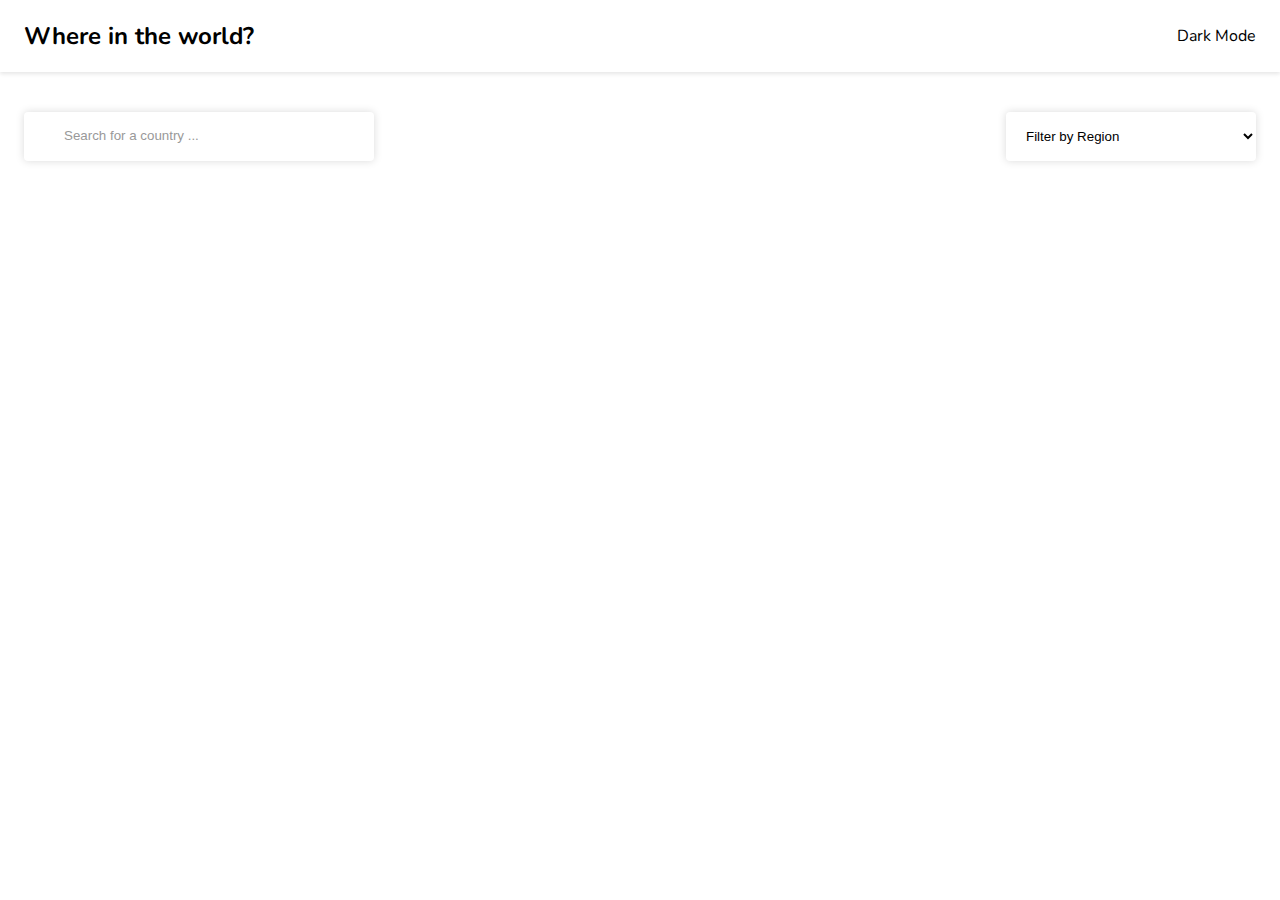
<file: index.html>
<!DOCTYPE html>
<html lang="en">
  <head>
    <meta charset="UTF-8" />
    <meta name="viewport" content="width=device-width, initial-scale=1.0" />
    <title>Countries</title>
    <link
      rel="stylesheet"
      href="https://cdnjs.cloudflare.com/ajax/libs/font-awesome/6.5.2/css/all.min.css"
      integrity="sha512-SnH5WK+bZxgPHs44uWIX+LLJAJ9/2PkPKZ5QiAj6Ta86w+fsb2TkcmfRyVX3pBnMFcV7oQPJkl9QevSCWr3W6A=="
      crossorigin="anonymous"
      referrerpolicy="no-referrer"
    />
    <link
      href="https://fonts.googleapis.com/css?family=Nunito:300,regular,500,600,700,800"
      rel="stylesheet"
    />
    <link rel="stylesheet" href="style.css" />
    <script src="script.js" defer></script>
  </head>
  <body class="white">
    <header class="header-container">
      <div class="header-content">
        <h2 class="title"><a href="/">Where in the world?</a></h2>
        <p class="theme-changer">
          <i class="fa-regular fa-moon">&nbsp;&nbsp;</i>Dark Mode
        </p>
      </div>
    </header>
    <main>
      <div class="search-filter-container">
        <div class="search-container">
          <i class="fa-solid fa-magnifying-glass"></i>
          <input type="text" placeholder="Search for a country ..." />
        </div>
        <select class="filter-by-region">
          <option hidden>Filter by Region</option>
          <option value="Africa">Africa</option>
          <option value="America">America</option>
          <option value="Asia">Asia</option>
          <option value="Europe">Europe</option>
          <option value="Oceania">Oceania</option>
        </select>
      </div>
      <div class="countries-container"></div>
    </main>
  </body>
</html>
</file>
<file: style.css>
* {
  box-sizing: border-box;
}

body {
  --background-color: white;
  --text-color: black;
  --elements-color: white;
  margin: 0;
  font-family: Nunito, sans-serif;
  background-color: var(--background-color);
  color: var(--text-color);
}

body.dark {
  --background-color: hsl(207, 26%, 17%);
  --text-color: white;
  --elements-color: hsl(209, 23%, 22%);
}

main {
  padding: 24px;
}

a {
  text-decoration-line: none;
  color: inherit;
}

.header-container {
  box-shadow: 0 2px 4px 0 rgba(0, 0, 0, 0.1);
  padding-inline: 24px;
  background-color: var(--elements-color);
}

.header-content {
  display: flex;
  align-items: center;
  justify-content: space-between;
  max-width: 1280px;
  margin-inline: auto;
}

.title {
  font-weight: 800px;
}

main {
  max-width: 1280px;
  margin-inline: auto;
}

.countries-container {
  max-width: 1280px;
  margin-top: 16px;
  display: flex;
  gap: 64px;
  flex-wrap: wrap;
  justify-content: space-between;
}

.country-card {
  display: inline-block;
  width: 250px;
  border-radius: 8px;
  overflow: hidden;
  padding-bottom: 24px;
  box-shadow: 0 0 8px 0 rgba(0, 0, 0, 0.2);
  transition: all 0.2s ease-in-out;
  background-color: var(--elements-color);
}

.country-card:hover {
  transform: scale(1.03);
  box-shadow: 0 0 16px 0 rgba(0, 0, 0, 0.2);
}

.card-text {
  padding-inline: 16px;
}

.card-text p {
  margin-block: 6px;
}

.country-card img {
  width: 100%;
}

.card-title {
  font-size: 24px;
  margin-block: 16px;
}

.search-filter-container {
  margin-top: 16px;
  margin-bottom: 48px;
  display: flex;
  justify-content: space-between;
  gap: 24px;
}

.search-container {
  box-shadow: 0 0 8px 0 rgba(0, 0, 0, 0.15);
  max-width: 350px;
  width: 100%;
  border-radius: 4px;
  padding-left: 24px;
  color: #999;
  overflow: hidden;
  background-color: var(--elements-color);
  color: var(--text-color);
}

.search-container input {
  border: none;
  outline: none;
  padding: 16px;
  width: 90%;
  background-color: inherit;
  color: inherit;
}

.search-container input::placeholder {
  color: #999;
}

.filter-by-region {
  box-shadow: 0 0 8px 0 rgba(0, 0, 0, 0.15);
  border-radius: 4px;
  width: 250px;
  padding: 16px;
  border: none;
  outline: none;
  background-color: var(--elements-color);
  color: var(--text-color);
}

.theme-changer {
  cursor: pointer;
}
@media (max-width: 600px) {
  .countries-container {
    justify-content: center;
  }

  .title {
    font-size: 16px;
  }

  .header-content p {
    font-size: 12px;
  }

  .search-filter-container {
    flex-direction: column;
  }
}
</file>
